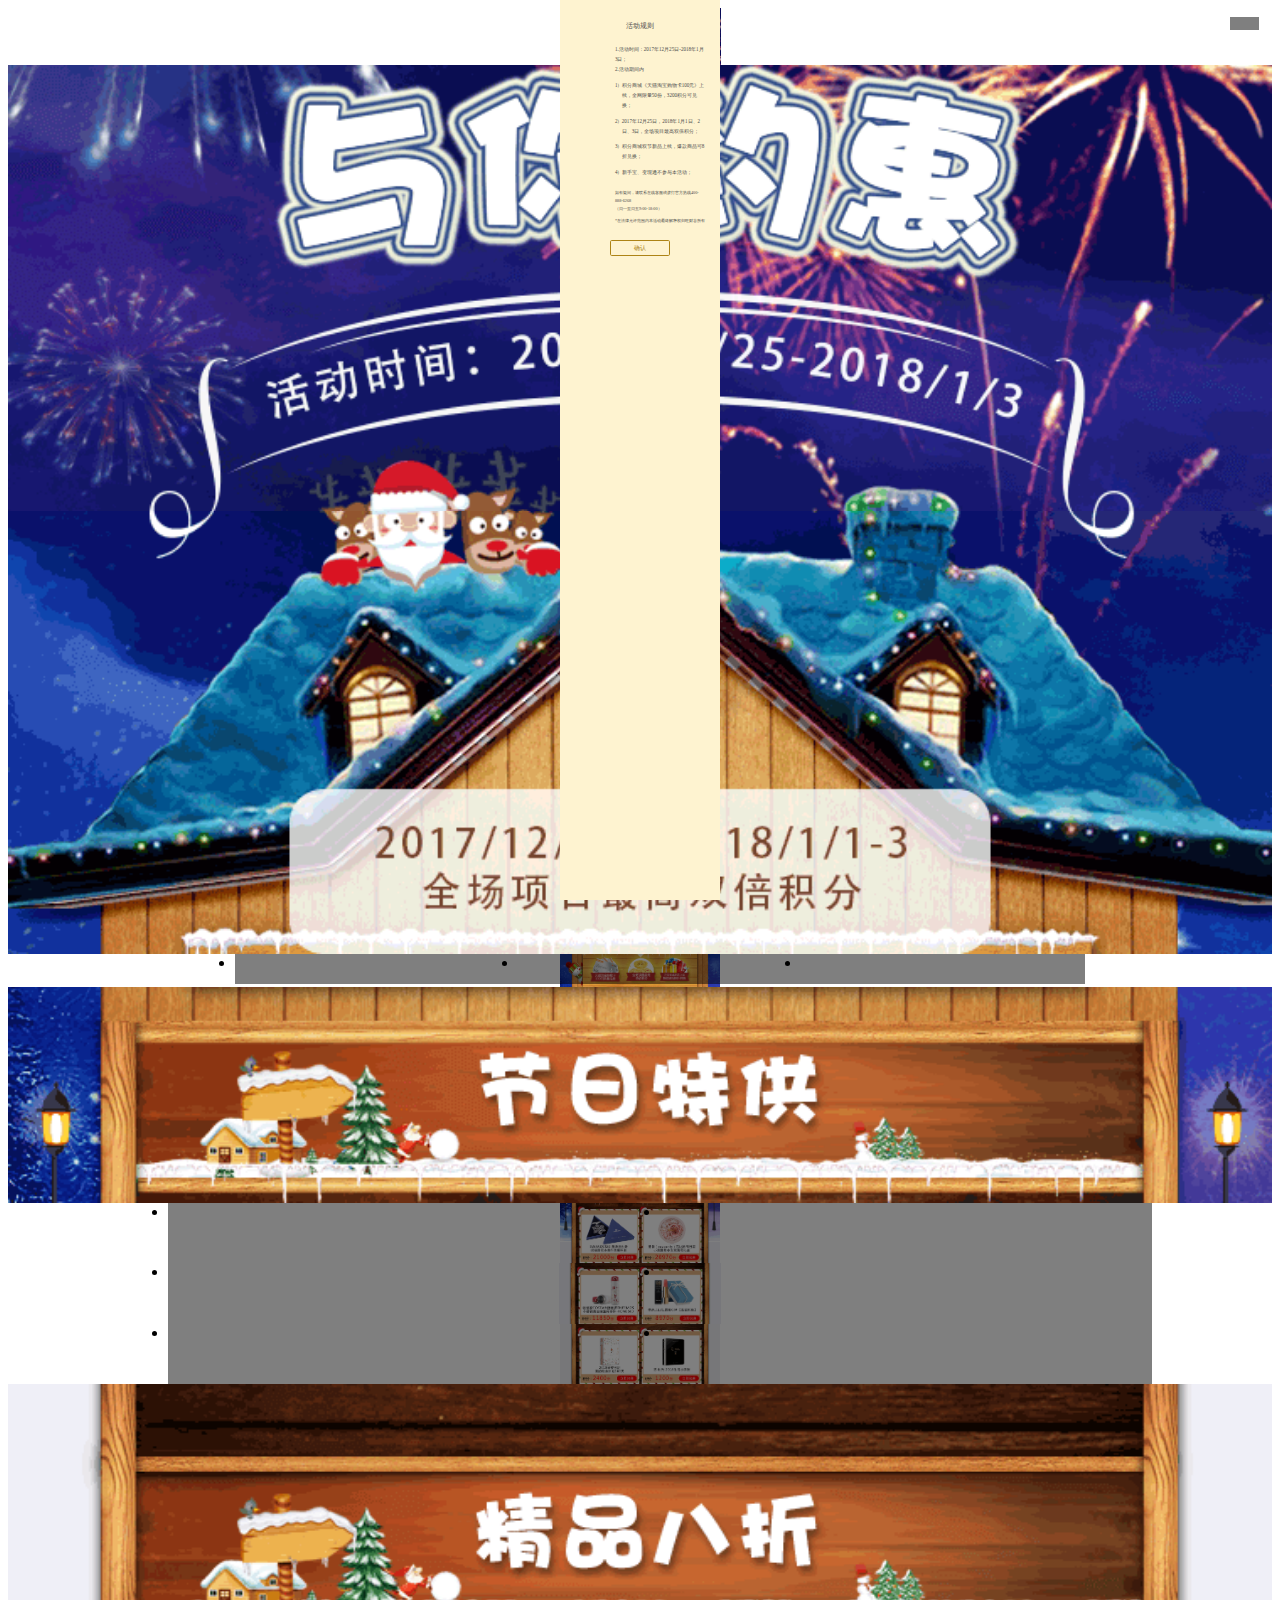
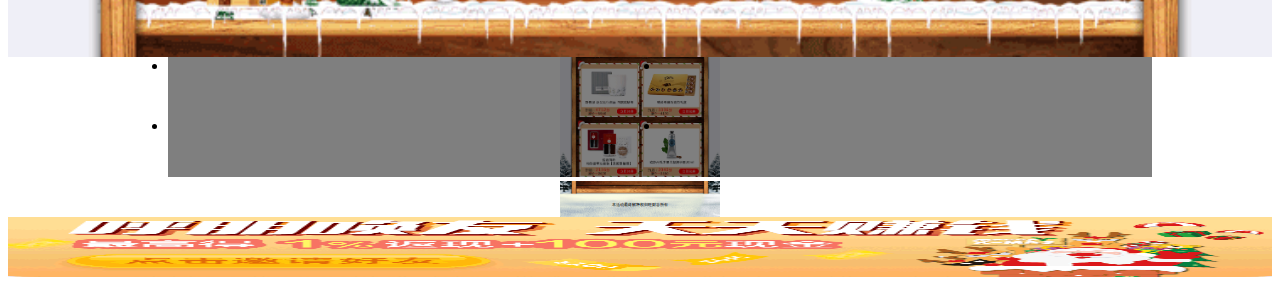
<file: 1225/index.html>
<!DOCTYPE html>
<html lang="en">
<head>
    <meta charset="UTF-8">
    <title>1225</title>
    <link rel="stylesheet" href="https://ljk-m.wangcaigu.cn/static/default/common/css/base.css?v=4">
    <link rel="stylesheet" href="https://ljk-m.wangcaigu.cn/static/default/common/css/top.css?v=3.0">
    <link rel="stylesheet" href="https://ljk-m.wangcaigu.cn/static/default/common/css/bottom.css">
    <link rel="stylesheet" href="https://ljk-m.wangcaigu.cn/static/default/common/css/comfont.css">
    <script src="https://ljk-m.wangcaigu.cn/static/flexibleJs/lib.flexible.js"></script>
    <link rel="stylesheet" href="css/index.css">
    <script src="https://ljk-m.wangcaigu.cn/static/jquery/jquery-1.11.1.min.js"></script>
</head>
<body>
<div class="flex-content">
    <div class="banner">
        <a class="fadeInDown icon-rule"></a>
    </div>
    <img src="images/colors-03.png" alt="" class="icon-img">
    <img src="images/colors-04.png" alt="" class="icon-img">
    <div class="change-box">
        <ul>
            <li><a href=""></a></li>
            <li><a href="/user/list"></a></li>
            <li><a href=""></a></li>
        </ul>
    </div>
    <img src="images/colors-06.png" alt="" class="icon-img">

    <div class="gifts-box gifts-box-1">
        <ul>
            <li><a href=""></a></li>
            <li><a href=""></a></li>
        </ul>
    </div>
    <div class="gifts-box gifts-box-2">
        <ul>
            <li><a href=""></a></li>
            <li><a href=""></a></li>
        </ul>
    </div>
    <div class="gifts-box gifts-box-3">
        <ul>
            <li><a href=""></a></li>
            <li><a href=""></a></li>
        </ul>
    </div>
    <img src="images/colors-10.png" alt="" class="icon-img">
    <div class="gifts-box gifts-box-4">
        <ul>
            <li><a href=""></a></li>
            <li><a href=""></a></li>
        </ul>
    </div>
    <div class="gifts-box gifts-box-5">
        <ul>
            <li><a href=""></a></li>
            <li><a href=""></a></li>
        </ul>
    </div>
    <div class="banner-bottom">
        <p>本活动最终解释权归旺财谷所有</p>
    </div>
    <a href="/active/invite/source" class="ad clearfix">
        <img src="images/colors-14.png" alt="">
    </a>
</div>
<div class="rules-box hide" >
    <p class="rules-title">活动规则</p>
    <ul class="rules-list">
        <li>1.活动时间：2017年12月25日-2018年1月3日；</li>
        <li>2.活动期间内</li>
        <li><span class="lf-num">1）</span><p class="detail-rule">积分商城《天猫淘宝购物卡100元》上线，全网限量50份，3200积分可兑换；</p></li>
        <li><span class="lf-num">2）</span><p class="detail-rule">2017年12月25日，2018年1月1日、2日、3日，全场项目最高双倍积分；</p></li>
        <li><span class="lf-num">3）</span><p class="detail-rule">积分商城双节新品上线，爆款商品可8折兑换；</p></li>
        <li><span class="lf-num">4）</span><p class="detail-rule">新手宝、变现通不参与本活动；</p></li>
        <li class="sep-txt mar-top">如有疑问，请联系在线客服或拨打官方热线400-888-6268</li>
        <li class="sep-txt">（周一至周五9:00-18:00）</li>
        <p class="sep-txt">*在法律允许范围内本活动最终解释权归旺财谷所有<br><span class="apple" style="display: none">*此活动与苹果公司无关</span></p>
    </ul>
    <div class="rules-btn">确认</div>
</div>
<script>
    $(function(){
        $('.icon-rule').on('click', function(){
            $('.flex-content').hide();
            $('.rules-box').show();
        });
        $('.rules-btn').on('click', function(){
            $('.rules-box').hide();
            $('.flex-content').show();
        });
    });
</script>
</body>
</html>
</file>
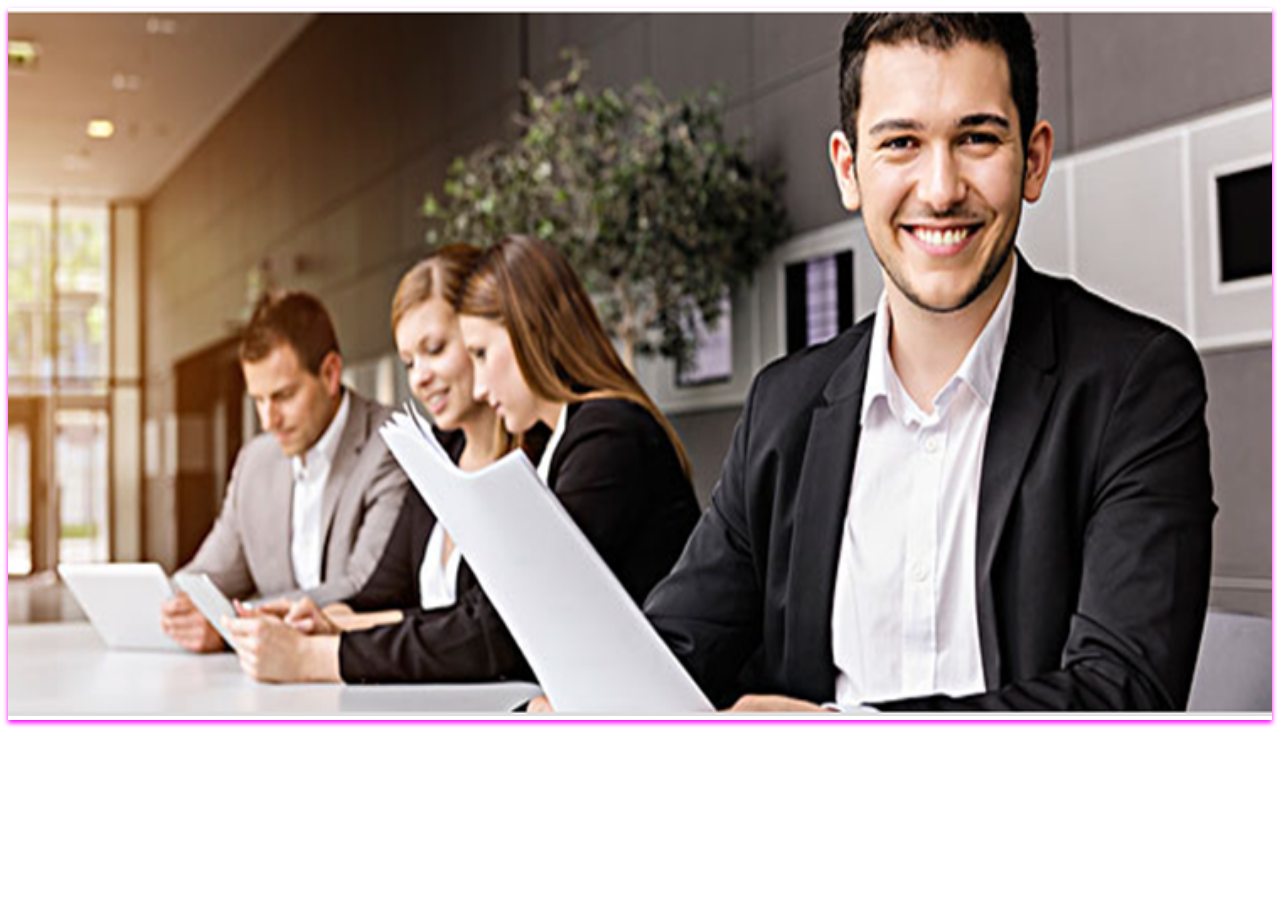
<file: canvas/canvas-draw.html>
<!DOCTYPE html>
<html lang="en">
<head>
    <meta charset="UTF-8">
    <title>canvas-pc－wap</title>
    <style>
        .my-canvas {
            flex: 1;
            margin: 0 auto;
            width: 100%;
            height: 100%;
            box-shadow: 0 3px 5px #f0f;
        }
        .my-canvas img {
            width: 100%;
        }
    </style>
    <!--
        1.指定识别区域位置（画板canvas手绘区域）
        2.回调机制（形状，相似度）
        3.可自定义配置新的手势
        4.自定义手势画笔颜色

        怎么使用？
        －－－－－－－－－－－－－－－－－－－－－－－－
        1.调用
            gesture();
        2.指定容器
            gesture({ nodeID: "imgbox" });
        3.回调
            gesture({callback: function(res){

            }});
        4.配置
            gesture({strokes: [{手势1集合},{手势2集合},{手势3集合}.....], color: red });

    -->
</head>
<body>
<div id="my-canvas" class="my-canvas">
    <img src="../video-list/images/video-01.png" alt="">
</div>
<script src="js/canvas-01.js"></script>
</body>
</html>
</file>
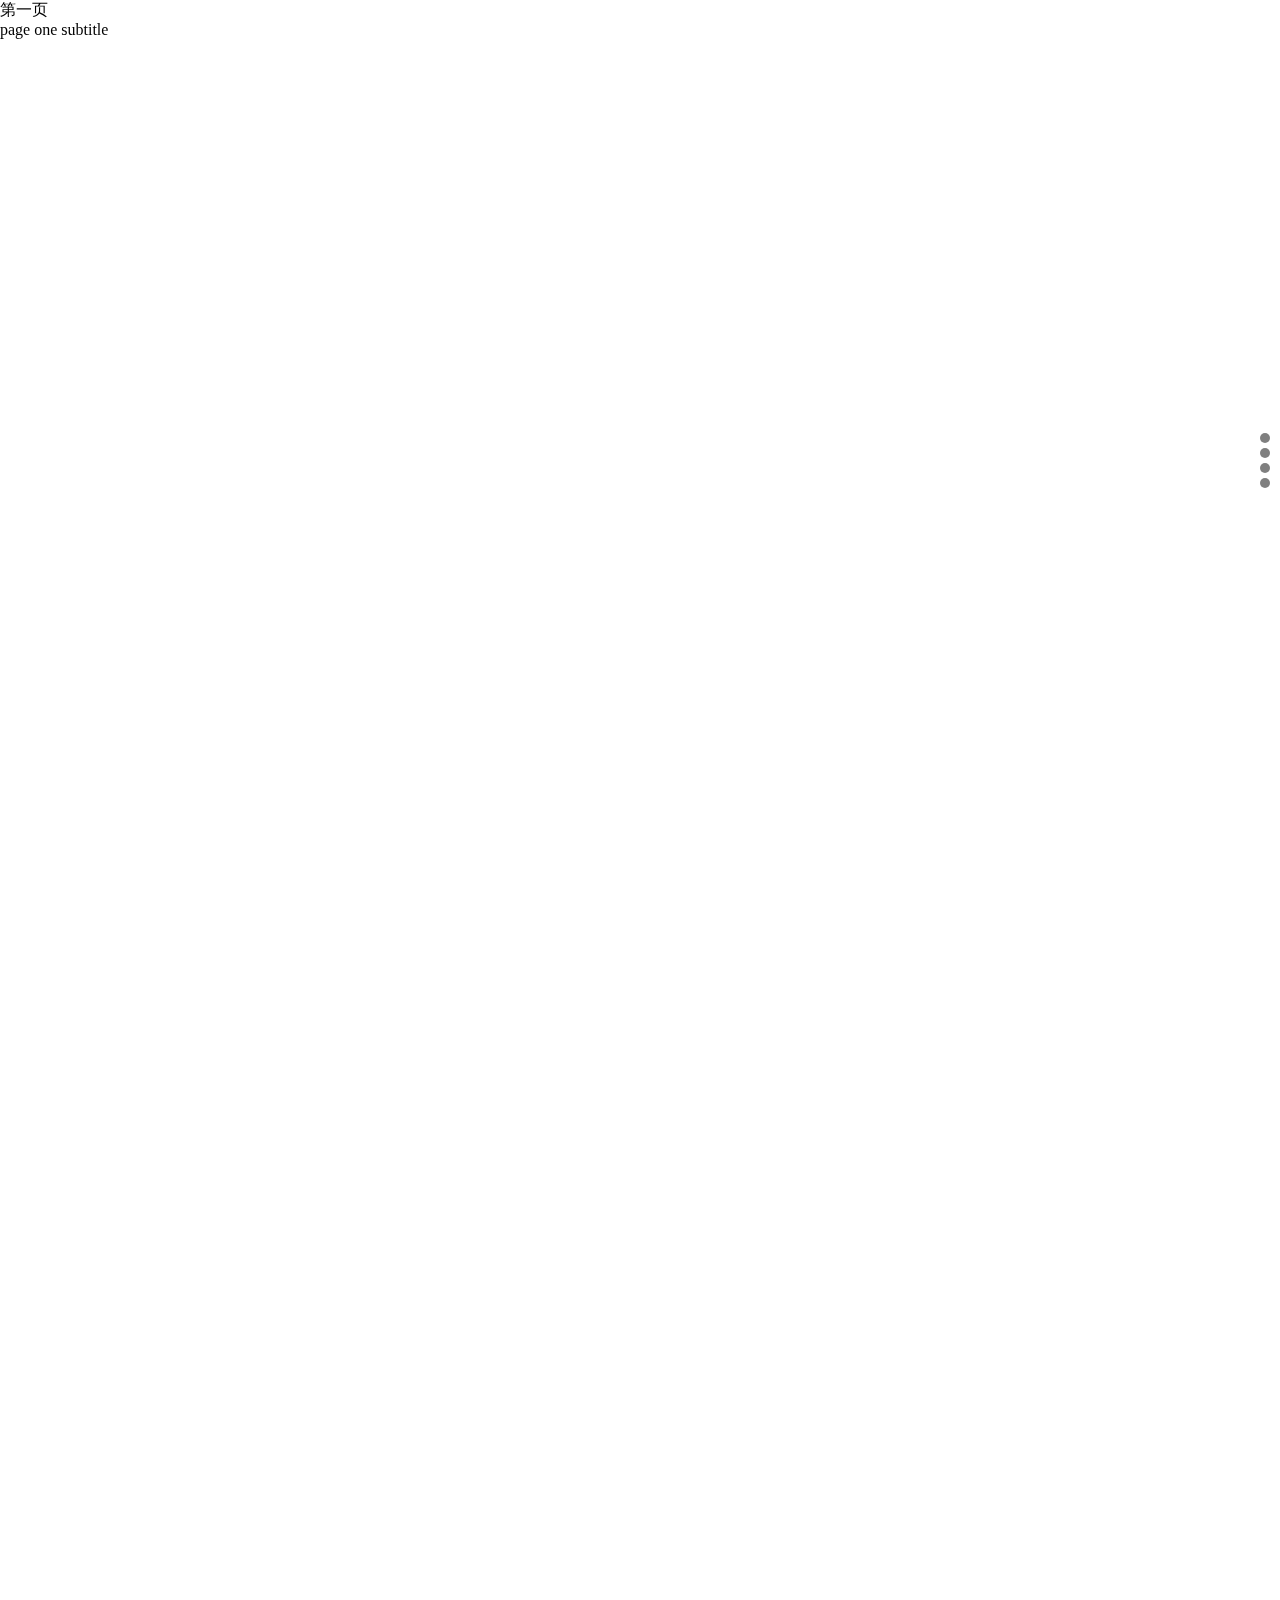
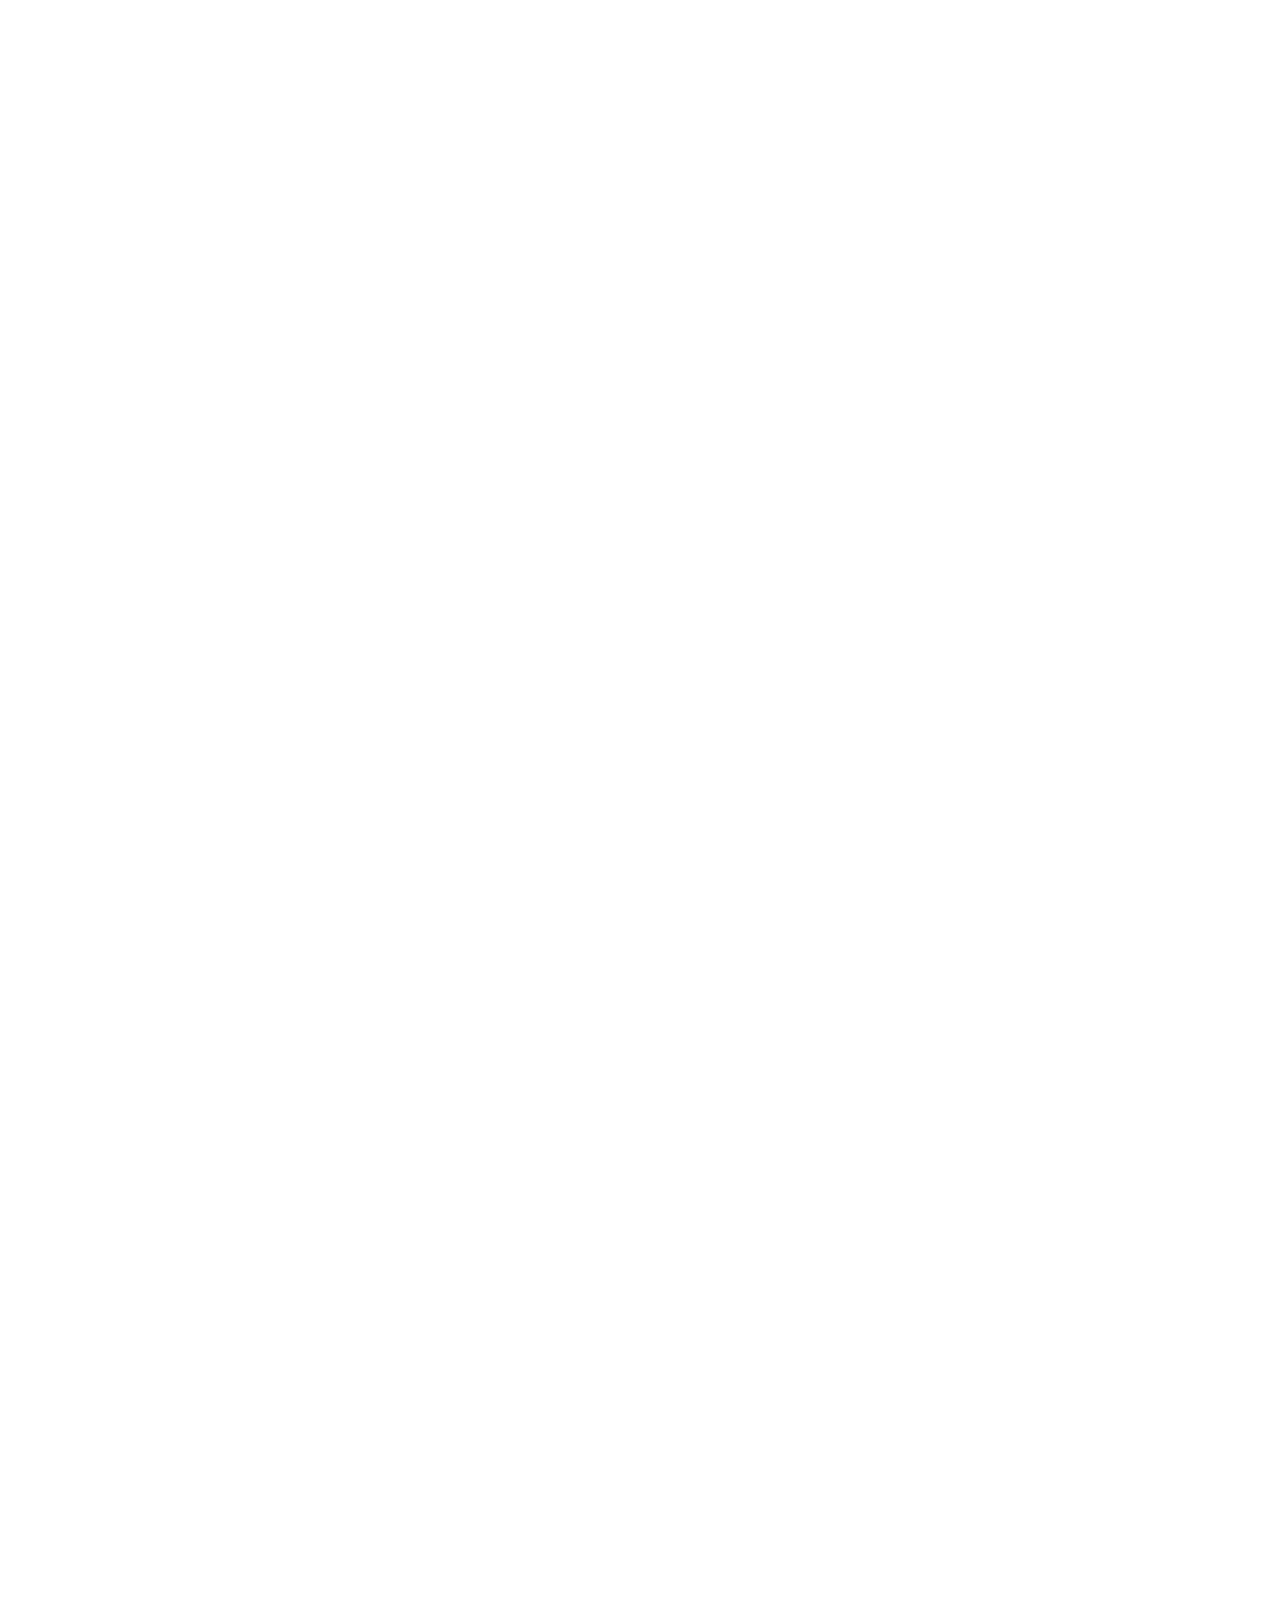
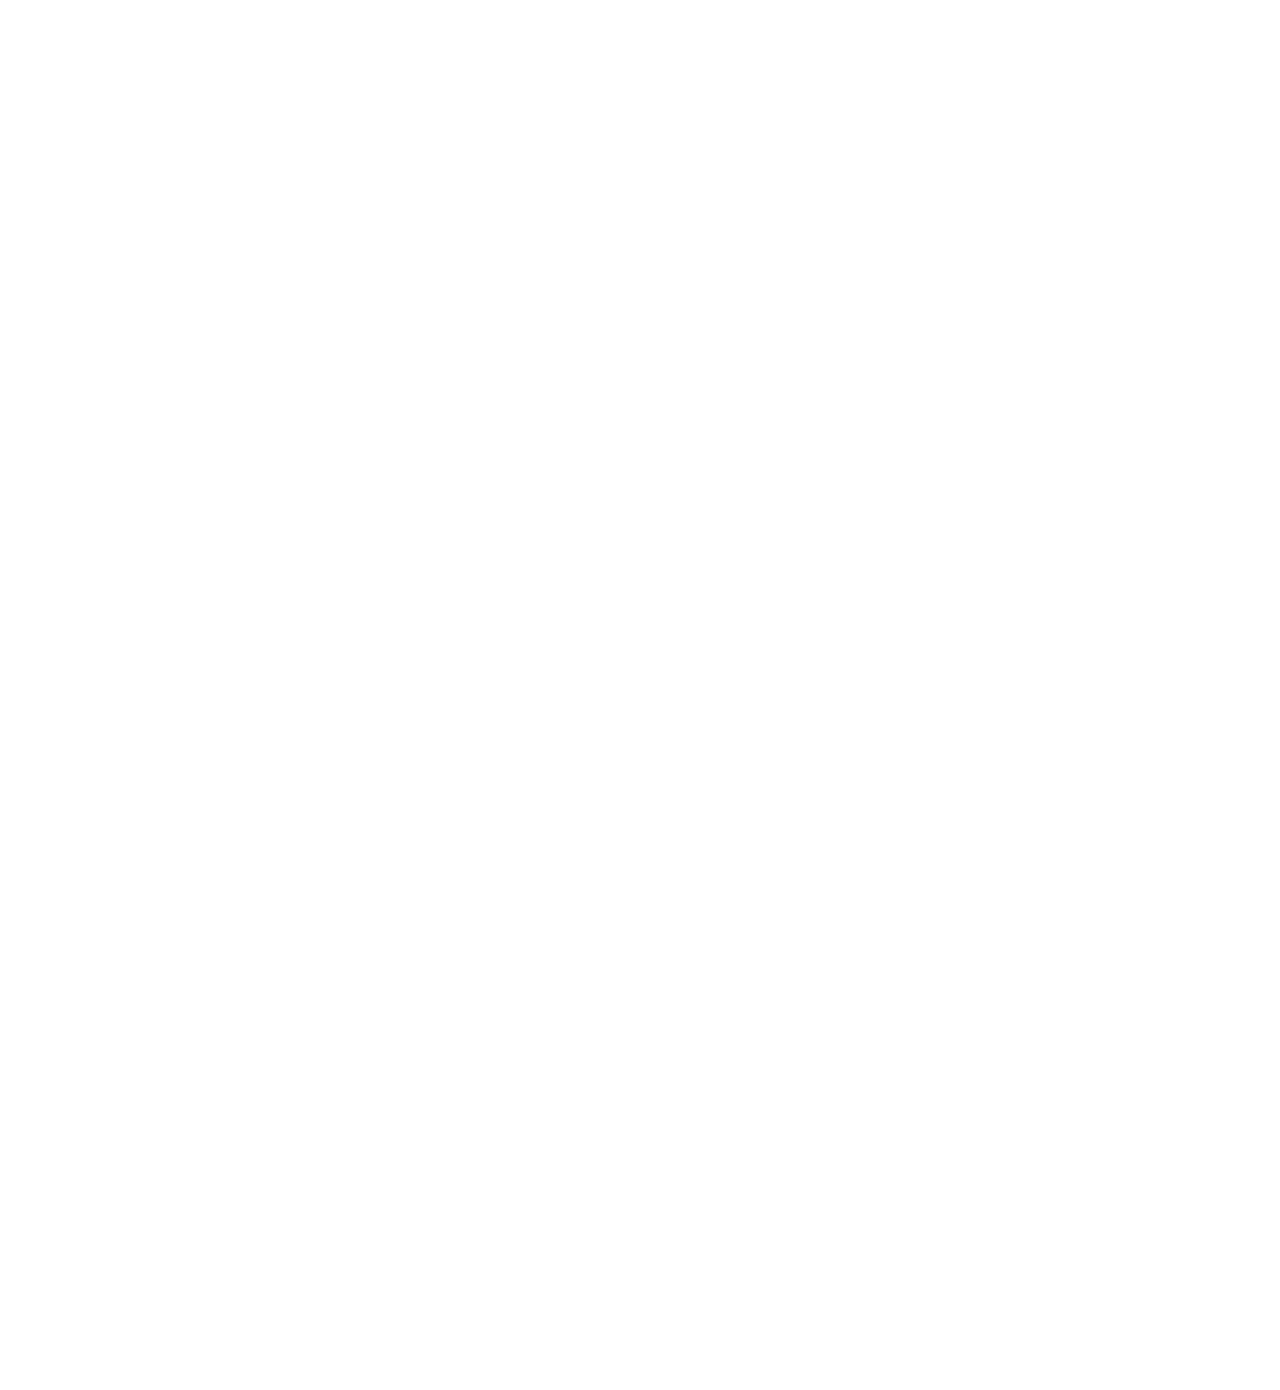
<file: pageslider-01/pageslider.html>
<!DOCTYPE html>
<html lang="en">
<head>
    <meta charset="UTF-8">
    <meta name="viewport" content="width=device-width, initial-scale=1, user-scalable=no, minimal-ui">
    <meta content="yes" name="apple-mobile-web-app-capable">
    <meta content="black" name="apple-mobile-web-app-status-bar-style">
    <meta name="format-detection" content="telephone=no, email=no">
	<meta name="author" content="" />
    <title>default</title>
    <link rel="stylesheet" href="css/pageslider.css"/>
    <!--custom style-->
    <style>
        <!-- .current 类名会让所有当前slide-，动起来->
        .current .title{
            -webkit-animation: slideToTop .8s ease both;
        }

        .current .subtitle{
            -webkit-animation: slideToTop .8s 0.3s ease both;
        }
	

    </style>
</head>
<body>
<div class="page-wrap">
    <div class="page" data-lock-next="">
        <div class="title">第一页</div>
        <div class="subtitle">page one subtitle</div>
         <div class="arrow"></div>
    </div>

    <div class="page" data-lock-prev="">
        <div class="title">第二页</div>
        <div class="subtitle">page two subtitle</div>
         <div class="arrow"></div>
    </div>
    <div class="page">
        <div class="title">第三页</div>
        <div class="subtitle">page three subtitle</div>
         <div class="arrow"></div>
    </div>
    <div class="page">
        <div class="title">第四页</div>
        <div class="subtitle">page four subtitle</div>
		 <div class="arrow"></div>
    </div>
	<div class="page" style="background:pink">
        <div class="title">第五页</div>
        <div class="subtitle">page five subtitle</div>
    </div>
</div>


<ul class="indicator">
	<li>1</li>
	<li>2</li>
	<li>3</li>
	<li>4</li>
	<li>5</li>
</ul>

<script src="js/zepto_modify.js"></script>
<script src="js/PageSlider.js"></script>
<script>
    var pageslide = new PageSlider({
		num:0,
		liLength:$(".indicator li").length -1,
        pages: $('.page-wrap .page'),
		gestureFollowing: true,  //开启手势跟随 
		hasDot: true,
		preventDefault: true,           //可选，是否阻止默认行为
		rememberLastVisited: true,      //可选，记住上一次访问结束后的索引值，可用于实现页面返回后是否回到上次访问的页面
		animationPlayOnce: false,      //可选，切换页面时，动画只执行一次
		dev: 0, //0|1|2|3|...
		oninit: function (e) {
			//页面初始化
//			$('.indicator li').removeClass('cur').eq(0).addClass('cur');
		},      //可选，每一屏切换完成时的回调
		onchange: function () {
			$(".page-wrap>div").each(function(){
				if($(this).hasClass("current")){
					var $index = $(this).index();
					$('.indicator li').removeClass('cur').eq($index).addClass('cur');
				}
			});
		}
    });
	
	/*setTimeout(function(){
		pageslide.next();
	},2000);*/
</script>
</body>
</html>
</file>
<file: 1225/css/index.css>
.flex-content {
  position: relative;
}
.flex-content .banner {
  position: relative;
  width: 100%;
  height: 3.53333333rem;
  background: url("../images/colors-02.png") center 0 no-repeat;
  background-size: contain;
}
.flex-content .banner .icon-rule {
  position: absolute;
  top: .56rem;
  right: .8rem;
  width: 1.84rem;
  height: .8rem;
  background-color: rgba(0, 0, 0, 0.5);
  z-index: 10;
  cursor: pointer;
}
.flex-content .icon-img {
  display: block;
  width: 100%;
}
.flex-content .change-box {
  position: relative;
  width: 100%;
  height: 2.06666667rem;
  background: url("../images/colors-05.png") center 0 no-repeat;
  background-size: contain;
}
.flex-content .change-box ul {
  margin: 0 auto;
  width: 67.2%;
  height: 91%;
}
.flex-content .change-box ul li {
  float: left;
  width: 33.33%;
  height: 100%;
  background-color: rgba(0, 0, 0, 0.5);
}
.flex-content .change-box ul li a {
  width: 100%;
  height: 100%;
  cursor: pointer;
}
.flex-content .gifts-box {
  position: relative;
  width: 100%;
  height: 3.76rem;
}
.flex-content .gifts-box ul {
  margin: 0 auto;
  width: 77.86666667%;
  height: 100%;
}
.flex-content .gifts-box ul li {
  float: left;
  width: 50%;
  height: 100%;
  background-color: rgba(0, 0, 0, 0.5);
}
.flex-content .gifts-box ul li a {
  width: 100%;
  height: 100%;
  cursor: pointer;
}
.flex-content .gifts-box-1 {
  background: url("../images/colors-07.png") center 0 no-repeat;
  background-size: contain;
}
.flex-content .gifts-box-2 {
  height: 3.77333333rem;
  background: url("../images/colors-08.png") center 0 no-repeat;
  background-size: contain;
}
.flex-content .gifts-box-3 {
  background: url("../images/colors-09.png") center 0 no-repeat;
  background-size: contain;
}
.flex-content .gifts-box-4 {
  background: url("../images/colors-11.png") center 0 no-repeat;
  background-size: contain;
}
.flex-content .gifts-box-5 {
  background: url("../images/colors-12.png") center 0 no-repeat;
  background-size: contain;
}
.flex-content .banner-bottom {
  height: 2.25333333rem;
  background: url("../images/colors-13.png") center 0 no-repeat;
  background-size: contain;
}
.flex-content .banner-bottom p {
  padding-top: 1.46666667rem;
  color: #010101;
  line-height: 0.24rem;
  text-align: center;
  font-size: 0.24rem;
}
.flex-content .ad {
  /*position: fixed;*/
  /*bottom: 0;*/
  /*left: 50%;*/
  width: 100%;
  /*margin: 0 auto;*/
  /*max-width: 10rem !important;*/
  height: 3.72rem;
  /*-webkit-transform: translate(-50%, 0);*/
  /*transform: translate(-50%, 0);*/
  z-index: 10;
  cursor: pointer;
}
.flex-content .ad img {
  display: block;
  width: 100%;
  height: 3.72rem;
}
.rules-box {
  position: fixed;
  left: 50%;
  top: 0;
  width: 100%;
  max-width: 10rem;
  min-height: 100vh;
  padding: 0.97333333rem 0.93333333rem 0;
  background-color: #fef3d0;
  -webkit-transform: translate(-50%, 0);
  -moz-transform: translate(-50%, 0);
  -ms-transform: translate(-50%, 0);
  -o-transform: translate(-50%, 0);
  transform: translate(-50%, 0);
  color: #4c4c4c;
  z-index: 1000;
  -webkit-box-sizing: border-box;
  -moz-box-sizing: border-box;
  box-sizing: border-box;
  overflow: hidden;
}
.rules-box .rules-title {
  height: 0.45333333rem;
  line-height: 0.45333333rem;
  font-size: 0.45333333rem;
  text-align: center;
}
.rules-box .rules-list {
  margin-top: 0.86666667rem;
}
.rules-box .rules-list li {
  position: relative;
  font-size: 0.32rem;
  line-height: .64rem;
  list-style-type: none;
}
.rules-box .rules-list p {
  font-size: 0.32rem;
  line-height: .64rem;
}
.rules-box .rules-list p.detail-rule {
  padding: 0 0 0 0.42666667rem;
}
.rules-box .rules-list .sep-txt {
  font-size: 0.26666667rem;
  line-height: 0.48rem;
}
.rules-box .rules-list li.mar-top {
  margin-top: 0.77333333rem;
}
.rules-box .rules-list li .lf-num {
  position: absolute;
  left: 0;
  top: 0;
}
.rules-box .rules-btn {
  width: 3.61333333rem;
  height: 0.84rem;
  line-height: 0.84rem;
  margin: 0.85333333rem auto 0;
  border: 1px solid #ad8316;
  -webkit-border-radius: 0.10666667rem;
  -moz-border-radius: 0.10666667rem;
  border-radius: 0.10666667rem;
  font-size: 0.4rem;
  color: #ad8316;
  text-align: center;
}
</file>
<file: pageslider-01/css/pageslider.css>
* {
    margin: 0;
    padding: 0;
}

html, body {
    width: 100%;
    height: 100%;
    overflow: hidden;
}

.page-wrap {
    width: 100%;
    height: 100%;
}

.page {
    width: 100%;
    height: 100%;
    -webkit-backface-visibility: hidden;
    -webkit-perspective: 1000;
}

.arrow{
    position: absolute;
    left: 50%;
    bottom: 15px;
    width: 33px;
    height: 18px;
    margin-left: -16px;
    background: url(../images/arrow.png) no-repeat;
    background-size: 33px auto;
    opacity: 0;
}

.arrow-h{
    position: absolute;
    right: 10px;
    top: 50%;
    width: 33px;
    height: 18px;
    margin-top: -9px;
    opacity: 0;
}

.arrow-h i{
    display: block;
    width: 33px;
    height: 18px;
    background: url(../images/arrow.png) no-repeat;
    background-size: 33px auto;
    -webkit-transform: rotate(-90deg);
}

.arrow {
	animation: swipeMoveTop 1.5s 0.1s ease infinite;
    -webkit-animation: swipeMoveTop 1.5s 0.1s ease infinite;
	-moz-animation: swipeMoveTop 1.5s 0.1s ease infinite;
	-o-animation: swipeMoveTop 1.5s 0.1s ease infinite;
	-ms-animation: swipeMoveTop 1.5s 0.1s ease infinite;
}

.arrow-h {
	animation: swipeMoveTop 1.5s 0.1s ease infinite;
    -webkit-animation: swipeMoveLeft 1.5s 0.1s ease infinite;
	-moz-animation: swipeMoveLeft 1.5s 0.1s ease infinite;
	-o-animation: swipeMoveLeft 1.5s 0.1s ease infinite;
	-ms-animation: swipeMoveLeft 1.5s 0.1s ease infinite;
}

/*上滑提示*/
@-webkit-keyframes swipeMoveTop {
    0% {
        opacity: 0;
        -webkit-transform: translate3d(0, 10px, 0);
        -moz-transform: translate3d(0, 10px, 0);
        -ms-transform: translate3d(0, 10px, 0);
        -o-transform: translate3d(0, 10px, 0);
        transform: translate3d(0, 10px, 0);
    }
    70% {
        opacity: 1;
        -webkit-transform: translate3d(0, 0, 0);
        -moz-transform: translate3d(0, 0, 0);
        -ms-transform: translate3d(0, 0, 0);
        -o-transform: translate3d(0, 0, 0);
        transform: translate3d(0, 0, 0);
    }
    100% {
        opacity: 0;
        -webkit-transform: translate3d(0, -10px, 0);
        -moz-transform: translate3d(0, -10px, 0);
        -ms-transform: translate3d(0, -10px, 0);
        -o-transform: translate3d(0, -10px, 0);
        transform: translate3d(0, -10px, 0);
    }
}
@-moz-keyframes swipeMoveTop {
    0% {
        opacity: 0;
        -webkit-transform: translate3d(0, 10px, 0);
        -moz-transform: translate3d(0, 10px, 0);
        -ms-transform: translate3d(0, 10px, 0);
        -o-transform: translate3d(0, 10px, 0);
        transform: translate3d(0, 10px, 0);
    }
    70% {
        opacity: 1;
        -webkit-transform: translate3d(0, 0, 0);
        -moz-transform: translate3d(0, 0, 0);
        -ms-transform: translate3d(0, 0, 0);
        -o-transform: translate3d(0, 0, 0);
        transform: translate3d(0, 0, 0);
    }
    100% {
        opacity: 0;
        -webkit-transform: translate3d(0, -10px, 0);
        -moz-transform: translate3d(0, -10px, 0);
        -ms-transform: translate3d(0, -10px, 0);
        -o-transform: translate3d(0, -10px, 0);
        transform: translate3d(0, -10px, 0);
    }
}
@-ms-keyframes swipeMoveTop {
    0% {
        opacity: 0;
        -webkit-transform: translate3d(0, 10px, 0);
        -moz-transform: translate3d(0, 10px, 0);
        -ms-transform: translate3d(0, 10px, 0);
        -o-transform: translate3d(0, 10px, 0);
        transform: translate3d(0, 10px, 0);
    }
    70% {
        opacity: 1;
        -webkit-transform: translate3d(0, 0, 0);
        -moz-transform: translate3d(0, 0, 0);
        -ms-transform: translate3d(0, 0, 0);
        -o-transform: translate3d(0, 0, 0);
        transform: translate3d(0, 0, 0);
    }
    100% {
        opacity: 0;
        -webkit-transform: translate3d(0, -10px, 0);
        -moz-transform: translate3d(0, -10px, 0);
        -ms-transform: translate3d(0, -10px, 0);
        -o-transform: translate3d(0, -10px, 0);
        transform: translate3d(0, -10px, 0);
    }
}
@-o-keyframes swipeMoveTop {
    0% {
        opacity: 0;
        -webkit-transform: translate3d(0, 10px, 0);
        -moz-transform: translate3d(0, 10px, 0);
        -ms-transform: translate3d(0, 10px, 0);
        -o-transform: translate3d(0, 10px, 0);
        transform: translate3d(0, 10px, 0);
    }
    70% {
        opacity: 1;
        -webkit-transform: translate3d(0, 0, 0);
        -moz-transform: translate3d(0, 0, 0);
        -ms-transform: translate3d(0, 0, 0);
        -o-transform: translate3d(0, 0, 0);
        transform: translate3d(0, 0, 0);
    }
    100% {
        opacity: 0;
        -webkit-transform: translate3d(0, -10px, 0);
        -moz-transform: translate3d(0, -10px, 0);
        -ms-transform: translate3d(0, -10px, 0);
        -o-transform: translate3d(0, -10px, 0);
        transform: translate3d(0, -10px, 0);
    }
}
@keyframes swipeMoveTop {
    0% {
        opacity: 0;
        -webkit-transform: translate3d(0, 10px, 0);
        -moz-transform: translate3d(0, 10px, 0);
        -ms-transform: translate3d(0, 10px, 0);
        -o-transform: translate3d(0, 10px, 0);
        transform: translate3d(0, 10px, 0);
    }
    70% {
        opacity: 1;
        -webkit-transform: translate3d(0, 0, 0);
        -moz-transform: translate3d(0, 0, 0);
        -ms-transform: translate3d(0, 0, 0);
        -o-transform: translate3d(0, 0, 0);
        transform: translate3d(0, 0, 0);
    }
    100% {
        opacity: 0;
        -webkit-transform: translate3d(0, -10px, 0);
        -moz-transform: translate3d(0, -10px, 0);
        -ms-transform: translate3d(0, -10px, 0);
        -o-transform: translate3d(0, -10px, 0);
        transform: translate3d(0, -10px, 0);
    }
}

/* 标识 */
.indicator{
    position: absolute;
    right: 10px;
    top: 50%;
    margin-top: -37px;
}
.indicator li{
    margin-top: 5px;
    width: 10px;
    height: 10px;
    border-radius: 100px;
    background: rgba(0,0,0,0.5);
    text-indent: -9999px;
    list-style: none;
}
.indicator li.cur{
    background: rgba(255,255,255,0.5);
}
</file>
